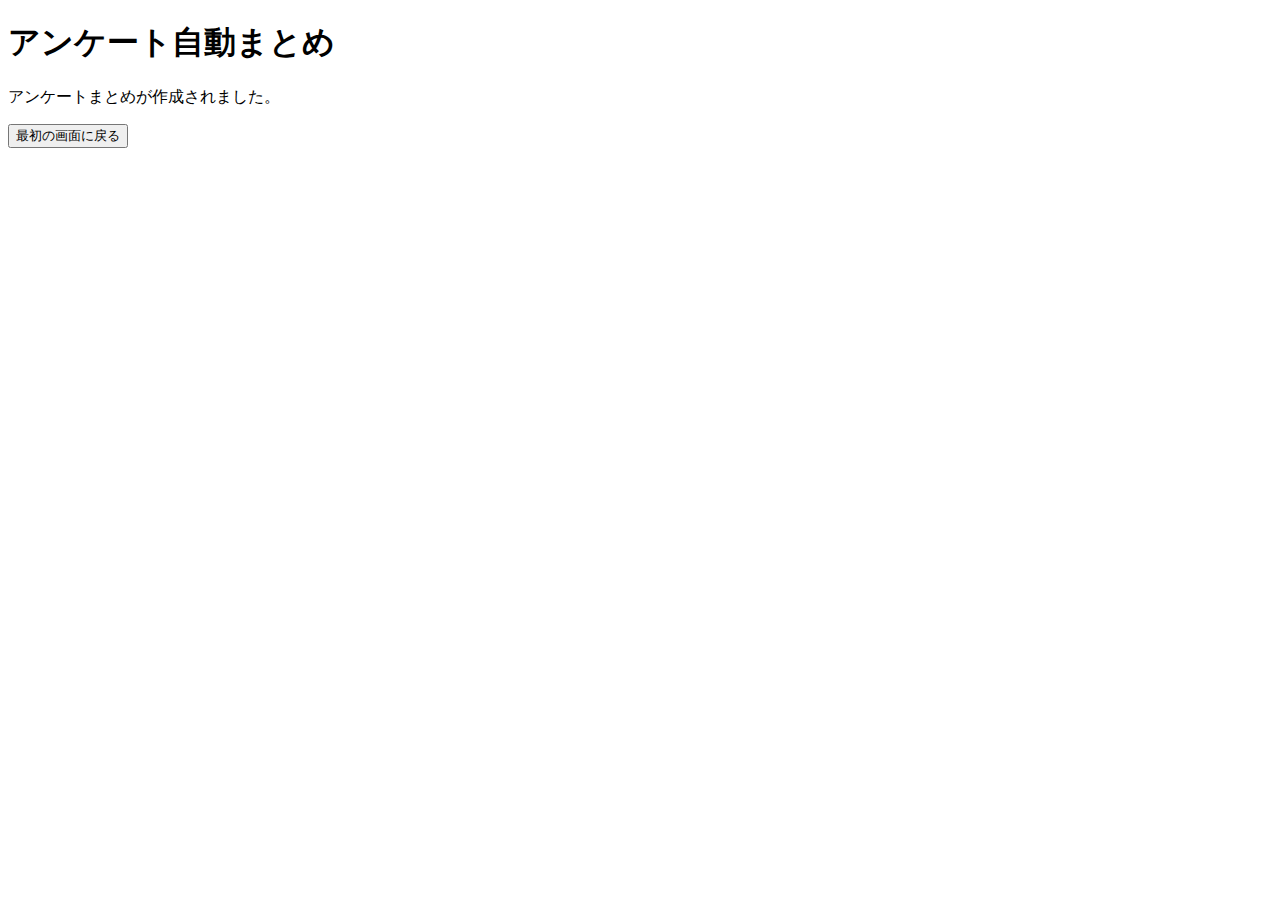
<file: app/templates/end.html>
<!DOCTYPE html>
<html lang="en">

<head>
    <meta charset="UTF-8">
    <meta name="viewport" content="width=device-width, initial-scale=1.0">
    <title>アンケート自動まとめ</title>
</head>

<body>
    <h1>アンケート自動まとめ</h1>
    <p>アンケートまとめが作成されました。</p>
    <!-- <p><a href="{{ document_url }}" target="_blank">ドキュメントを開く</a></p> -->
    <button id="backButton">最初の画面に戻る</button>
    <script>
        // ボタンがクリックされたときの処理
        backButton.addEventListener('click', () => {
            // URLにリダイレクト
            window.location.href = '/';
        });
    </script>
</body>

</html>
</file>
